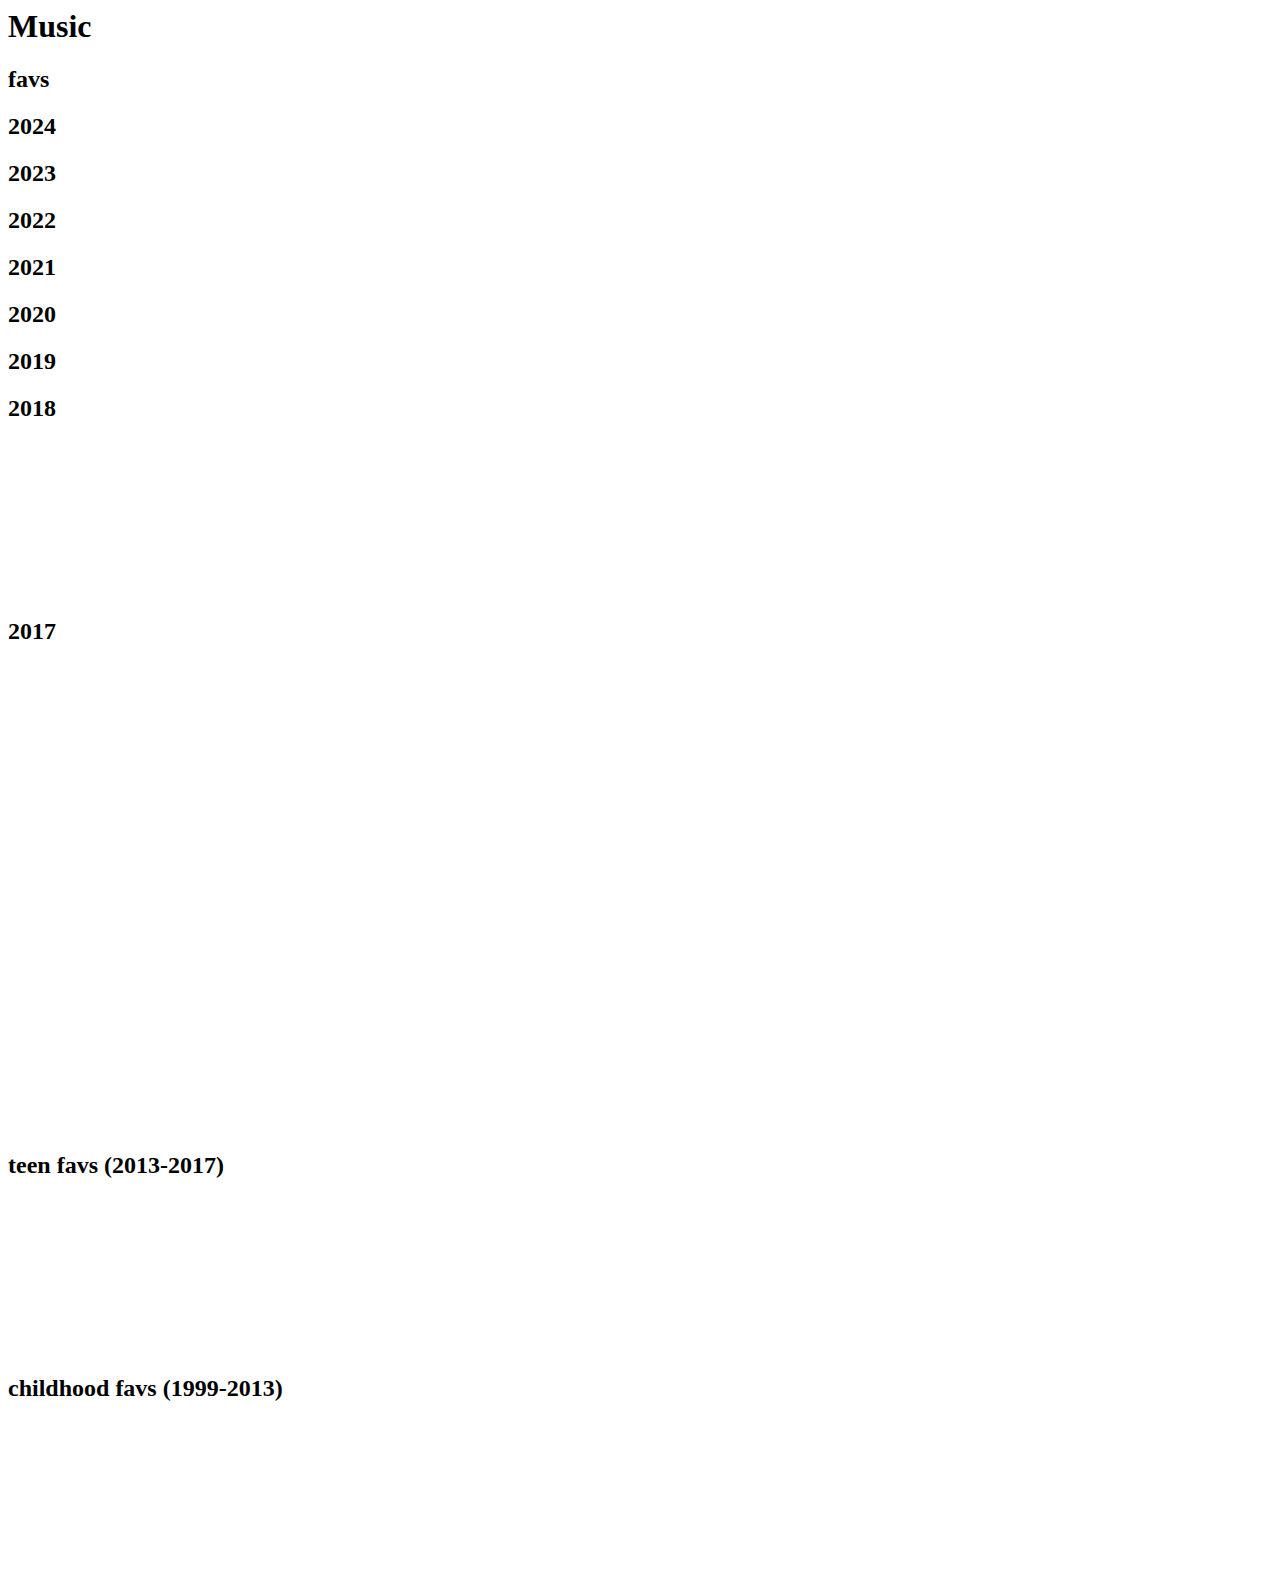
<file: music.html>
<html>

<body>
  <h1>Music</h1>
  <!-- navbar -->
  <!-- favs -->
  <h2>favs</h2>

  <!-- 2024 -->
  <h2>2024</h2>


  <!-- 2023 -->
  <h2>2023</h2>


  <!-- the red one // b&s -->

  <!-- write about love // b&s -->

  <!-- 2022 -->
  <h2>2022</h2>



  <!-- 2021 -->
  <h2>2021</h2>



  <!-- 2020 -->
  <h2>2020</h2>

  <!-- anne with an e // -->

  <!--  all star smash hits // smash mouth -->

  <!-- evermore // ts -->


  <!-- 2019 -->
  <h2>2019</h2>



  <!-- 2018 -->
  <h2>2018</h2>

  <!-- no shape // perfume genius -->

  <!-- palo santo // years&years -->

  <!-- das beste // leo rojas -->
  <iframe style="border-radius:12px" src="https://open.spotify.com/embed/album/6GbKbNnWa6fqEYqBaGJiqf?utm_source=generator&theme=0" width="33%" height="152" frameBorder="0" allowfullscreen="" allow="autoplay; clipboard-write; encrypted-media; fullscreen; picture-in-picture" loading="lazy"></iframe>

  <!-- pan pipe music vol 2 // -->
  <iframe style="border-radius:12px" src="https://open.spotify.com/embed/album/2Yz40A9WerQMgBLBdEGloi?utm_source=generator&theme=0" width="33%" height="152" frameBorder="0" allowfullscreen="" allow="autoplay; clipboard-write; encrypted-media; fullscreen; picture-in-picture" loading="lazy"></iframe>

  <!-- panpipe plays abba //  -->

  <!-- mars de colores // alvaro soler -->

  <!-- eterno agosto // alvaro soler -->

  <!-- six the musical // -->

  <!-- // chynna -->

  <!--  // princess nokia -->

  <!--  saturation ii // brockhampton -->

  <!-- // king princess -->

  <!-- stranger things //  -->

  <!-- 2017 -->
  <h2>2017</h2>

  <!-- oczy mlody, mystics, yoshimi, soft bulletin // flaming lips -->
  <iframe style="border-radius:12px" src="https://open.spotify.com/embed/album/2GgfvjubcA3d60Gaqq07Me?utm_source=generator&theme=0" width="33%" height="152" frameBorder="0" allowfullscreen="" allow="autoplay; clipboard-write; encrypted-media; fullscreen; picture-in-picture" loading="lazy"></iframe>
  <iframe style="border-radius:12px" src="https://open.spotify.com/embed/album/1fs5Rcl3JeQ7JEPyfI6sPd?utm_source=generator&theme=0" width="33%" height="152" frameBorder="0" allowfullscreen="" allow="autoplay; clipboard-write; encrypted-media; fullscreen; picture-in-picture" loading="lazy"></iframe>
  <iframe style="border-radius:12px" src="https://open.spotify.com/embed/album/49LA20VMk65fQyEaIzYdvf?utm_source=generator&theme=0" width="33%" height="152" frameBorder="0" allowfullscreen="" allow="autoplay; clipboard-write; encrypted-media; fullscreen; picture-in-picture" loading="lazy"></iframe>
  <iframe style="border-radius:12px" src="https://open.spotify.com/embed/album/1mJFgPeuLhU1PzLNBURdJC?utm_source=generator&theme=0" width="33%" height="152" frameBorder="0" allowfullscreen="" allow="autoplay; clipboard-write; encrypted-media; fullscreen; picture-in-picture" loading="lazy"></iframe>

  <!-- anna calvi -->
  <iframe style="border-radius:12px" src="https://open.spotify.com/embed/album/1VSNOi4dAvNc5sT9R0U6ZQ?utm_source=generator&theme=0" width="33%" height="152" frameBorder="0" allowfullscreen="" allow="autoplay; clipboard-write; encrypted-media; fullscreen; picture-in-picture" loading="lazy"></iframe>
  <iframe style="border-radius:12px" src="https://open.spotify.com/embed/album/5ixmOG2s5O1SKh8E2KSECL?utm_source=generator&theme=0" width="33%" height="152" frameBorder="0" allowfullscreen="" allow="autoplay; clipboard-write; encrypted-media; fullscreen; picture-in-picture" loading="lazy"></iframe>

  <!-- pure comedy -->
  <iframe style="border-radius:12px" src="https://open.spotify.com/embed/album/2QgZA6t1oFOjiJ59x7jrEI?utm_source=generator&theme=0" width="33%" height="152" frameBorder="0" allowfullscreen="" allow="autoplay; clipboard-write; encrypted-media; fullscreen; picture-in-picture" loading="lazy"></iframe>

  <!-- the 1st // willow -->
  <iframe style="border-radius:12px" src="https://open.spotify.com/embed/album/6FTJgk4m3lUwCFqlJu7MQZ?utm_source=generator&theme=0" width="33%" height="152" frameBorder="0" allowfullscreen="" allow="autoplay; clipboard-write; encrypted-media; fullscreen; picture-in-picture" loading="lazy"></iframe>

  <!-- ruin your party // scotty sire -->
  <iframe style="border-radius:12px" src="https://open.spotify.com/embed/album/72xyphE9PoNRwFkATRYwbv?utm_source=generator&theme=0" width="33%" height="152" frameBorder="0" allowfullscreen="" allow="autoplay; clipboard-write; encrypted-media; fullscreen; picture-in-picture" loading="lazy"></iframe>

  <!-- 2014 s/s // winner -->

  <!-- 2013-2017 // teen favs -->
  <h2>teen favs (2013-2017)</h2>

  <!-- bach cello -->

  <!-- screamadelica // primal scream -->
  <iframe style="border-radius:12px" src="https://open.spotify.com/embed/album/5PORx6PL7CdOywSJuGVrnc?utm_source=generator&theme=0" width="33%" height="152" frameBorder="0" allowfullscreen="" allow="autoplay; clipboard-write; encrypted-media; fullscreen; picture-in-picture" loading="lazy"></iframe>

  <!-- debut // bjork -->
  <iframe style="border-radius:12px" src="https://open.spotify.com/embed/album/4FLIxJb3YyIP3xLhGUlCiw?utm_source=generator" width="33%" height="152" frameBorder="0" allowfullscreen="" allow="autoplay; clipboard-write; encrypted-media; fullscreen; picture-in-picture" loading="lazy"></iframe>

  <!-- girls in peacetime // b&s -->
  <iframe style="border-radius:12px" src="https://open.spotify.com/embed/album/3Gy0FCDIx9MoliXd3YcTBt?utm_source=generator&theme=0" width="33%" height="152" frameBorder="0" allowfullscreen="" allow="autoplay; clipboard-write; encrypted-media; fullscreen; picture-in-picture" loading="lazy"></iframe>

  <!-- viola sonata // shosta -->

  <!-- screaming bloody murder // sum41 -->

  <!-- black parade // mcr -->

  <!-- hesitation marks // nin -->

  <!-- the fine art of hanging on // leisure society -->

  <!--  // joan as police woman -->

  <!--  imaginary enemy // the used -->

  <!--  // john grant -->

  <!-- are we there // sharon van etton -->

  <!--  pure heroine // lorde -->

  <!--  // mogwai -->

  <!--  // the cure -->

  <!--  // abba -->

  <!--  around the well // iron and wine -->

  <!--  raconte moi // stacey kent -->

  <!--  crab day // cate le bon -->

  <!--  mug museum // cate le bon -->

  <!--  doggystyle // snoop dogg -->

  <!--  // fjm -->

  <!-- <=2012 // childhood favs that stayed there -->
  <h2>childhood favs (1999-2013)</h2>

  <!-- kt tunstall -->
  <iframe style="border-radius:12px" src="https://open.spotify.com/embed/album/3j70PDKieTWQAwas3bPHRZ?utm_source=generator&theme=0" width="33%" height="152" frameBorder="0" allowfullscreen="" allow="autoplay; clipboard-write; encrypted-media; fullscreen; picture-in-picture" loading="lazy"></iframe>

  <!-- motion, // mcfly -->
  <iframe style="border-radius:12px" src="https://open.spotify.com/embed/album/56oUwNK8rP7HZZTtJoB93e?utm_source=generator&theme=0" width="33%" height="152" frameBorder="0" allowfullscreen="" allow="autoplay; clipboard-write; encrypted-media; fullscreen; picture-in-picture" loading="lazy"></iframe>

  <!-- you could have had it so much better // franz ferdinand -->

  <!-- high school musical // -->

  <!-- // busted -->

  <!-- loserville // son of dork-->

  <!--  // mcfly -->

  <!--  // mika -->

  <!-- // bruno mars -->

  <!-- last.fm link? -->
</body>

</html>
</file>
